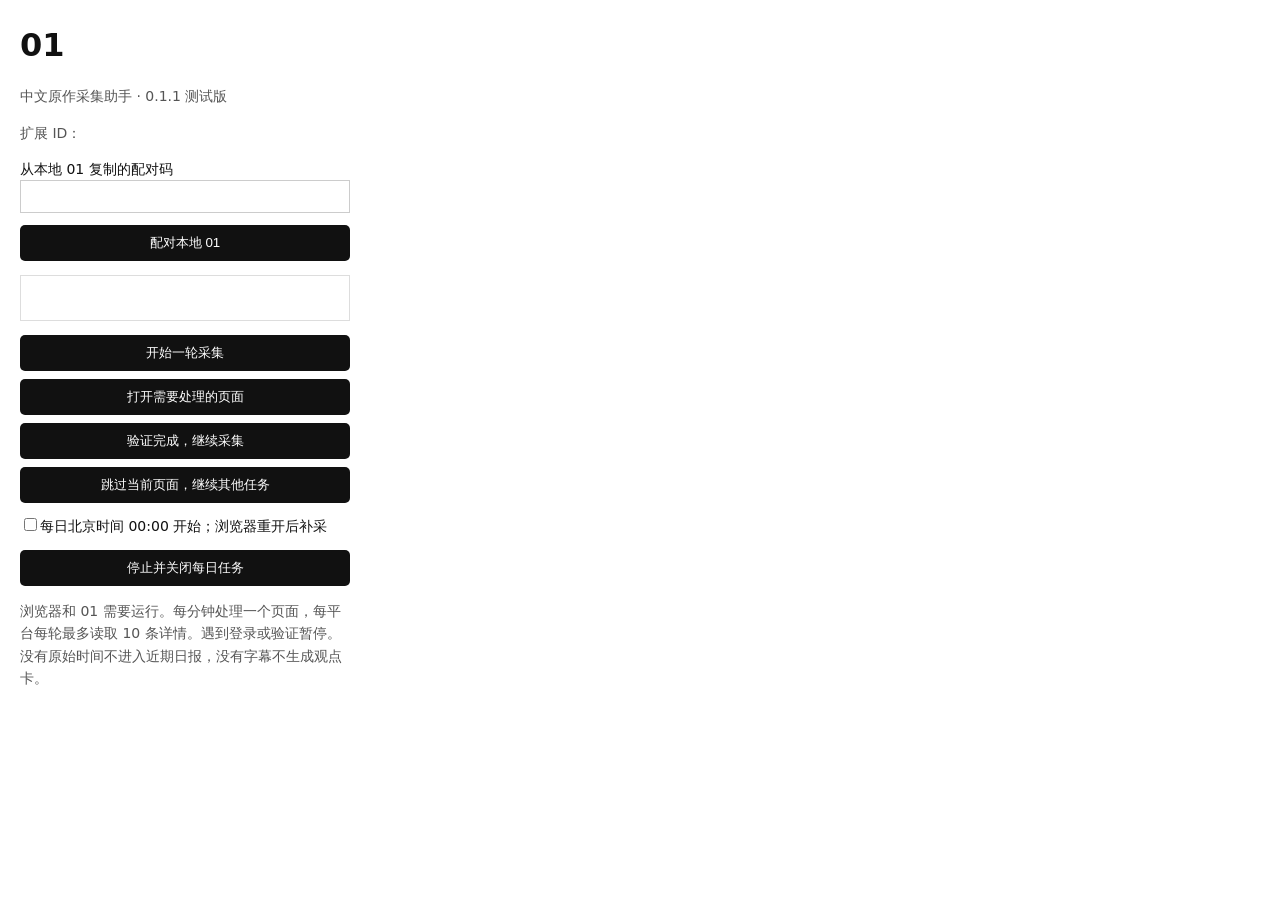
<file: browser-helper/popup.html>
<!doctype html><html lang="zh-CN"><meta charset="utf-8"><title>01 采集助手</title><link rel="stylesheet" href="popup.css"><body><h1>01</h1><p>中文原作采集助手 · 0.1.1 测试版</p><p>扩展 ID：<code id="identifier"></code></p><label>从本地 01 复制的配对码<input id="token" type="password" autocomplete="off"></label><button id="pair">配对本地 01</button><p id="status" role="status"></p><button id="run">开始一轮采集</button><button id="open">打开需要处理的页面</button><button id="resume">验证完成，继续采集</button><button id="skip">跳过当前页面，继续其他任务</button><label><input type="checkbox" id="daily">每日北京时间 00:00 开始；浏览器重开后补采</label><button id="stop">停止并关闭每日任务</button><p>浏览器和 01 需要运行。每分钟处理一个页面，每平台每轮最多读取 10 条详情。遇到登录或验证暂停。没有原始时间不进入近期日报，没有字幕不生成观点卡。</p><script src="popup.js"></script></body></html>
</file>
<file: browser-helper/popup.css>
body{width:330px;margin:20px;font:14px/1.6 system-ui;background:#fff;color:#111}h1{font-size:32px;margin:0}code{display:block;overflow-wrap:anywhere}label{display:block;margin:12px 0}input[type=password]{display:block;box-sizing:border-box;width:100%;padding:8px;border:1px solid #ccc}button{display:block;width:100%;padding:9px;margin:8px 0;background:#111;color:white;border:0;border-radius:5px;cursor:pointer}p{color:#555}#status{border:1px solid #ddd;padding:10px;min-height:24px}
</file>
